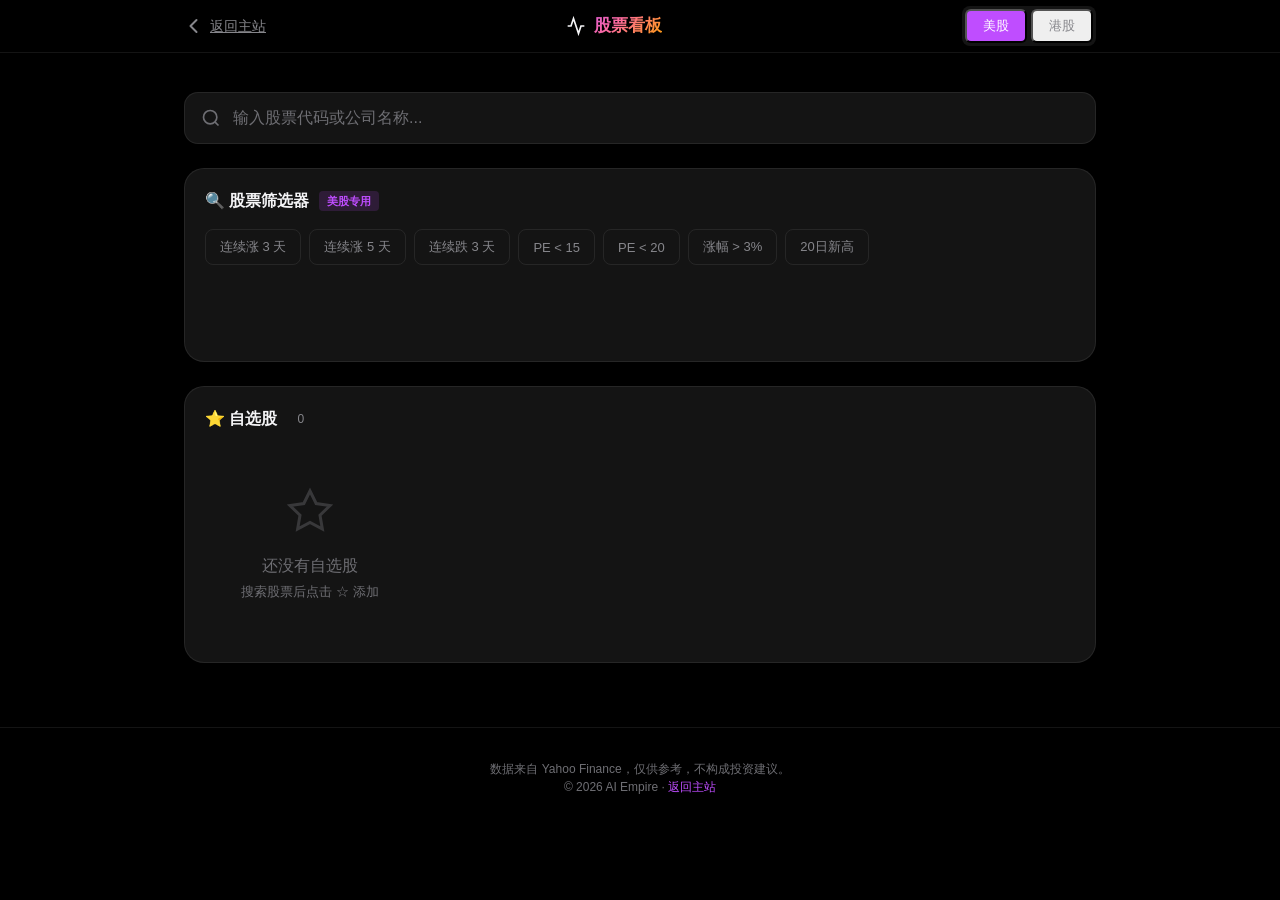
<file: stock/index.html>
<!DOCTYPE html>
<html lang="zh-CN">
<head>
  <meta charset="UTF-8">
  <meta name="viewport" content="width=device-width, initial-scale=1.0">
  <title>股票看板 — AI Empire</title>
  <link rel="icon" type="image/svg+xml" href="../assets/logo.svg">
  <link rel="stylesheet" href="css/stock.css">
</head>
<body>

  <!-- Navigation -->
  <nav class="nav" id="nav">
    <div class="nav-content">
      <a href="https://aiempire.today" class="nav-back">
        <svg width="20" height="20" viewBox="0 0 20 20" fill="none">
          <path d="M12.5 4L6.5 10L12.5 16" stroke="currentColor" stroke-width="2" stroke-linecap="round" stroke-linejoin="round"/>
        </svg>
        <span>返回主站</span>
      </a>
      <div class="nav-title">
        <svg width="20" height="20" viewBox="0 0 24 24" fill="none" stroke="currentColor" stroke-width="2">
          <polyline points="22 12 18 12 15 21 9 3 6 12 2 12"/>
        </svg>
        <span>股票看板</span>
      </div>
      <div class="nav-tabs">
        <button class="nav-tab active" data-market="us">美股</button>
        <button class="nav-tab" data-market="hk">港股</button>
      </div>
    </div>
  </nav>

  <!-- Main Content -->
  <main class="main">

    <!-- Search -->
    <section class="search-section">
      <div class="search-container">
        <div class="search-box">
          <svg class="search-icon" width="20" height="20" viewBox="0 0 24 24" fill="none" stroke="currentColor" stroke-width="2">
            <circle cx="11" cy="11" r="8"/><path d="M21 21l-4.35-4.35"/>
          </svg>
          <input type="text" id="searchInput" placeholder="输入股票代码或公司名称..." autocomplete="off">
          <div class="search-spinner" id="searchSpinner" style="display:none;"></div>
        </div>
        <div class="search-results" id="searchResults"></div>
      </div>
    </section>

    <!-- Detail View (hidden until stock selected) -->
    <div id="detailView" style="display:none;">

      <!-- Quote Card -->
      <section class="quote-card">
        <div class="quote-header">
          <div class="quote-title">
            <span class="quote-name" id="quoteName">—</span>
            <span class="quote-ticker" id="quoteTicker">—</span>
            <span class="quote-market-tag" id="quoteMarketTag">US</span>
          </div>
          <div class="quote-actions">
            <button class="btn-watchlist" id="btnWatchlist" title="加入自选股">
              <svg width="20" height="20" viewBox="0 0 24 24" fill="none" stroke="currentColor" stroke-width="2">
                <polygon points="12 2 15.09 8.26 22 9.27 17 14.14 18.18 21.02 12 17.77 5.82 21.02 7 14.14 2 9.27 8.91 8.26 12 2"/>
              </svg>
            </button>
          </div>
        </div>

        <div class="quote-price-row">
          <span class="quote-price" id="quotePrice">—</span>
          <span class="quote-change" id="quoteChange">—</span>
        </div>

        <!-- Day Range Bar -->
        <div class="day-range" id="dayRange" style="display:none;">
          <div class="day-range-labels">
            <span id="dayRangeLow">—</span>
            <span class="day-range-title">今日区间</span>
            <span id="dayRangeHigh">—</span>
          </div>
          <div class="day-range-track">
            <div class="day-range-marker" id="dayRangeMarker"></div>
          </div>
        </div>

        <!-- 52 Week Range Bar -->
        <div class="week-range" id="weekRange" style="display:none;">
          <div class="day-range-labels">
            <span id="weekRangeLow">—</span>
            <span class="day-range-title">52 周区间</span>
            <span id="weekRangeHigh">—</span>
          </div>
          <div class="day-range-track">
            <div class="day-range-marker" id="weekRangeMarker"></div>
          </div>
        </div>

        <!-- Details Grid -->
        <div class="quote-details">
          <div class="detail-item"><span class="detail-label">开盘</span><span class="detail-value" id="quoteOpen">—</span></div>
          <div class="detail-item"><span class="detail-label">最高</span><span class="detail-value" id="quoteHigh">—</span></div>
          <div class="detail-item"><span class="detail-label">最低</span><span class="detail-value" id="quoteLow">—</span></div>
          <div class="detail-item"><span class="detail-label">昨收</span><span class="detail-value" id="quotePrevClose">—</span></div>
          <div class="detail-item"><span class="detail-label">成交量</span><span class="detail-value" id="quoteVolume">—</span></div>
          <div class="detail-item"><span class="detail-label">市值</span><span class="detail-value" id="quoteMarketCap">—</span></div>
          <div class="detail-item"><span class="detail-label">PE (TTM)</span><span class="detail-value" id="quotePE">—</span></div>
          <div class="detail-item"><span class="detail-label">EPS (TTM)</span><span class="detail-value" id="quoteEPS">—</span></div>
          <div class="detail-item"><span class="detail-label">PB</span><span class="detail-value" id="quotePB">—</span></div>
          <div class="detail-item"><span class="detail-label">52周高</span><span class="detail-value" id="quote52High">—</span></div>
          <div class="detail-item"><span class="detail-label">52周低</span><span class="detail-value" id="quote52Low">—</span></div>
        </div>
        <div class="quote-time" id="quoteTime">—</div>
      </section>

      <!-- K-line Chart -->
      <section class="chart-section">
        <div class="chart-header">
          <h3>K 线图</h3>
          <div class="chart-controls">
            <div class="interval-btns">
              <button class="interval-btn active" data-interval="1d">日K</button>
              <button class="interval-btn" data-interval="1wk">周K</button>
              <button class="interval-btn" data-interval="1mo">月K</button>
            </div>
            <div class="range-btns">
              <button class="range-btn" data-range="1mo">1月</button>
              <button class="range-btn" data-range="3mo">3月</button>
              <button class="range-btn active" data-range="6mo">6月</button>
              <button class="range-btn" data-range="1y">1年</button>
            </div>
            <div class="indicator-btns">
              <button class="indicator-btn active" data-indicator="ma">MA</button>
              <button class="indicator-btn" data-indicator="macd">MACD</button>
              <button class="indicator-btn" data-indicator="rsi">RSI</button>
            </div>
          </div>
        </div>
        <div class="chart-container">
          <canvas id="klineCanvas"></canvas>
        </div>
      </section>

    </div>

    <!-- Screener (US only) -->
    <section class="screener-section" id="screenerSection">
      <div class="screener-header">
        <h3>🔍 股票筛选器</h3>
        <span class="screener-badge">美股专用</span>
      </div>
      <div class="screener-presets">
        <button class="preset-btn" data-condition="consecutive_up" data-days="3">连续涨 3 天</button>
        <button class="preset-btn" data-condition="consecutive_up" data-days="5">连续涨 5 天</button>
        <button class="preset-btn" data-condition="consecutive_down" data-days="3">连续跌 3 天</button>
        <button class="preset-btn" data-condition="pe_below" data-value="15">PE &lt; 15</button>
        <button class="preset-btn" data-condition="pe_below" data-value="20">PE &lt; 20</button>
        <button class="preset-btn" data-condition="change_above" data-value="3">涨幅 &gt; 3%</button>
        <button class="preset-btn" data-condition="new_high" data-days="20">20日新高</button>
      </div>
      <div class="screener-results" id="screenerResults"></div>
    </section>

    <!-- Watchlist -->
    <section class="watchlist-section">
      <div class="watchlist-header">
        <h3>⭐ 自选股</h3>
        <span class="watchlist-count" id="watchlistCount">0</span>
      </div>
      <div class="watchlist-grid" id="watchlistGrid">
        <div class="empty-state" id="watchlistEmpty">
          <svg width="48" height="48" viewBox="0 0 24 24" fill="none" stroke="currentColor" stroke-width="1.5">
            <polygon points="12 2 15.09 8.26 22 9.27 17 14.14 18.18 21.02 12 17.77 5.82 21.02 7 14.14 2 9.27 8.91 8.26 12 2"/>
          </svg>
          <p>还没有自选股</p>
          <p class="empty-hint">搜索股票后点击 ☆ 添加</p>
        </div>
      </div>
    </section>

  </main>

  <!-- Footer -->
  <footer class="footer">
    <p>数据来自 Yahoo Finance，仅供参考，不构成投资建议。</p>
    <p>© 2026 AI Empire · <a href="https://aiempire.today">返回主站</a></p>
  </footer>

  <script src="js/indicators.js"></script>
  <script src="js/chart.js"></script>
  <script src="js/stock.js"></script>
</body>
</html>
</file>
<file: stock/css/stock.css>
/* ===========================================
   AI Empire Stock Dashboard — Dark Theme
   =========================================== */

:root {
  --color-bg: #000000;
  --color-bg-secondary: #0a0a0a;
  --color-bg-card: #141414;
  --color-bg-card-hover: #1e1e1e;
  --color-text: #f5f5f7;
  --color-text-secondary: #86868b;
  --color-text-tertiary: #6e6e73;
  --color-accent: #bf4dff;
  --color-accent-secondary: #ff6b9d;
  --color-accent-tertiary: #00d4aa;
  --color-border: rgba(255, 255, 255, 0.08);
  --color-border-hover: rgba(255, 255, 255, 0.15);
  --color-success: #30d158;
  --color-danger: #ff453a;
  --color-warning: #ffd60a;
  --gradient-primary: linear-gradient(135deg, #bf4dff 0%, #ff6b9d 50%, #ff9f0a 100%);
  --radius-sm: 8px;
  --radius-md: 14px;
  --radius-lg: 20px;
  --shadow-sm: 0 2px 8px rgba(0, 0, 0, 0.3);
  --shadow-md: 0 8px 30px rgba(0, 0, 0, 0.4);
  --font-stack: -apple-system, BlinkMacSystemFont, 'SF Pro Display', 'Helvetica Neue', 'PingFang SC', 'Noto Sans CJK SC', sans-serif;
  --max-width: 960px;
}

*, *::before, *::after { margin: 0; padding: 0; box-sizing: border-box; }

html { scroll-behavior: smooth; }

body {
  font-family: var(--font-stack);
  background: var(--color-bg);
  color: var(--color-text);
  line-height: 1.5;
  -webkit-font-smoothing: antialiased;
}

/* ─── Navigation ────────────────────────────────────── */
.nav {
  position: fixed;
  top: 0;
  left: 0;
  right: 0;
  z-index: 1000;
  background: rgba(0, 0, 0, 0.85);
  backdrop-filter: saturate(180%) blur(20px);
  -webkit-backdrop-filter: saturate(180%) blur(20px);
  border-bottom: 1px solid var(--color-border);
}

.nav-content {
  max-width: var(--max-width);
  margin: 0 auto;
  padding: 0 24px;
  height: 52px;
  display: flex;
  align-items: center;
  justify-content: space-between;
  gap: 16px;
}

.nav-back {
  display: flex;
  align-items: center;
  gap: 6px;
  font-size: 14px;
  color: var(--color-text-secondary);
  transition: color 0.2s;
}

.nav-back:hover { color: var(--color-text); }

.nav-title {
  display: flex;
  align-items: center;
  gap: 8px;
  font-size: 17px;
  font-weight: 600;
  background: var(--gradient-primary);
  -webkit-background-clip: text;
  -webkit-text-fill-color: transparent;
  background-clip: text;
}

.nav-tabs {
  display: flex;
  gap: 4px;
  background: var(--color-bg-card);
  border-radius: 8px;
  padding: 3px;
}

.nav-tab {
  padding: 6px 16px;
  border-radius: 6px;
  font-size: 13px;
  font-weight: 500;
  color: var(--color-text-secondary);
  transition: all 0.2s;
}

.nav-tab.active {
  background: var(--color-accent);
  color: #fff;
}

.nav-tab:hover:not(.active) { color: var(--color-text); }

/* ─── Main ──────────────────────────────────────────── */
.main {
  max-width: var(--max-width);
  margin: 0 auto;
  padding: 72px 24px 40px;
}

/* ─── Search ────────────────────────────────────────── */
.search-section {
  padding: 20px 0 24px;
  position: relative;
}

.search-container { position: relative; }

.search-box {
  display: flex;
  align-items: center;
  gap: 12px;
  background: var(--color-bg-card);
  border: 1px solid var(--color-border);
  border-radius: var(--radius-md);
  padding: 0 16px;
  height: 52px;
  transition: border-color 0.2s;
}

.search-box:focus-within {
  border-color: var(--color-accent);
}

.search-icon { color: var(--color-text-tertiary); flex-shrink: 0; }

#searchInput {
  flex: 1;
  background: none;
  border: none;
  color: var(--color-text);
  font-size: 16px;
  outline: none;
}

#searchInput::placeholder { color: var(--color-text-tertiary); }

.search-spinner {
  width: 20px;
  height: 20px;
  border: 2px solid var(--color-border);
  border-top-color: var(--color-accent);
  border-radius: 50%;
  animation: spin 0.8s linear infinite;
}

@keyframes spin { to { transform: rotate(360deg); } }

.search-results {
  position: absolute;
  top: calc(100% + 8px);
  left: 0;
  right: 0;
  background: var(--color-bg-card);
  border: 1px solid var(--color-border);
  border-radius: var(--radius-md);
  box-shadow: var(--shadow-md);
  max-height: 360px;
  overflow-y: auto;
  z-index: 100;
  display: none;
}

.search-results.active { display: block; }

.search-result-item {
  display: flex;
  align-items: center;
  justify-content: space-between;
  padding: 12px 16px;
  cursor: pointer;
  transition: background 0.15s;
  border-bottom: 1px solid var(--color-border);
}

.search-result-item:last-child { border-bottom: none; }
.search-result-item:hover { background: var(--color-bg-card-hover); }

.search-result-name {
  font-weight: 500;
  font-size: 14px;
}

.search-result-code {
  font-size: 12px;
  color: var(--color-text-tertiary);
  font-family: 'SF Mono', 'Menlo', monospace;
}

.search-result-market {
  font-size: 11px;
  padding: 2px 8px;
  border-radius: 4px;
  font-weight: 600;
  background: rgba(191, 77, 255, 0.15);
  color: var(--color-accent);
}

.search-result-market[data-market="hk"] {
  background: rgba(0, 212, 170, 0.15);
  color: var(--color-accent-tertiary);
}

/* ─── Quote Card ────────────────────────────────────── */
.quote-card {
  background: var(--color-bg-card);
  border: 1px solid var(--color-border);
  border-radius: var(--radius-lg);
  padding: 24px;
  animation: fadeInUp 0.3s ease-out;
}

@keyframes fadeInUp {
  from { opacity: 0; transform: translateY(12px); }
  to { opacity: 1; transform: translateY(0); }
}

.quote-header {
  display: flex;
  justify-content: space-between;
  align-items: center;
  margin-bottom: 16px;
}

.quote-title { display: flex; align-items: center; gap: 10px; }

.quote-name { font-size: 20px; font-weight: 600; }

.quote-ticker {
  font-size: 13px;
  color: var(--color-text-tertiary);
  font-family: 'SF Mono', 'Menlo', monospace;
  background: var(--color-bg-tertiary);
  padding: 2px 8px;
  border-radius: 4px;
}

.quote-market-tag {
  font-size: 11px;
  font-weight: 700;
  padding: 2px 8px;
  border-radius: 4px;
  text-transform: uppercase;
}

.quote-market-tag[data-market="us"] {
  background: rgba(191, 77, 255, 0.15);
  color: var(--color-accent);
}

.quote-market-tag[data-market="hk"] {
  background: rgba(0, 212, 170, 0.15);
  color: var(--color-accent-tertiary);
}

.quote-price-row {
  display: flex;
  align-items: baseline;
  gap: 12px;
  margin-bottom: 20px;
}

.quote-price {
  font-size: 40px;
  font-weight: 700;
  letter-spacing: -0.02em;
}

.quote-change {
  font-size: 18px;
  font-weight: 500;
  padding: 4px 10px;
  border-radius: 6px;
}

.quote-change.up { color: var(--color-success); background: rgba(48, 209, 88, 0.1); }
.quote-change.down { color: var(--color-danger); background: rgba(255, 69, 58, 0.1); }
.quote-change.flat { color: var(--color-text-tertiary); }

/* ─── Range Bars (Day / 52 Week) ────────────────────── */
.day-range, .week-range {
  margin-bottom: 20px;
}

.day-range-labels {
  display: flex;
  justify-content: space-between;
  align-items: center;
  margin-bottom: 6px;
}

.day-range-title {
  font-size: 11px;
  color: var(--color-text-tertiary);
  text-transform: uppercase;
  letter-spacing: 0.05em;
}

.day-range-track {
  position: relative;
  height: 4px;
  background: var(--color-bg-tertiary);
  border-radius: 2px;
  margin: 0 4px;
}

.day-range-marker {
  position: absolute;
  top: -4px;
  width: 12px;
  height: 12px;
  background: var(--color-accent);
  border-radius: 50%;
  transform: translateX(-50%);
  transition: left 0.3s ease;
}

.day-range-track::before {
  content: '';
  position: absolute;
  top: 0;
  left: 15%;
  right: 15%;
  height: 100%;
  background: linear-gradient(90deg, var(--color-danger), var(--color-accent), var(--color-success));
  border-radius: 2px;
  opacity: 0.5;
}

.day-range-labels span:first-child,
.day-range-labels span:last-child {
  font-size: 12px;
  font-family: 'SF Mono', 'Menlo', monospace;
  color: var(--color-text-secondary);
}
.quote-change.flat { color: var(--color-text-tertiary); }

.btn-watchlist {
  width: 40px;
  height: 40px;
  display: flex;
  align-items: center;
  justify-content: center;
  border-radius: 50%;
  background: var(--color-bg-tertiary);
  transition: all 0.2s;
}

.btn-watchlist:hover { background: var(--color-bg-card-hover); }
.btn-watchlist.active svg { fill: var(--color-warning); stroke: var(--color-warning); }

.quote-details {
  display: grid;
  grid-template-columns: repeat(auto-fill, minmax(140px, 1fr));
  gap: 12px;
  margin-bottom: 12px;
}

.detail-item {
  display: flex;
  flex-direction: column;
  gap: 2px;
}

.detail-label {
  font-size: 11px;
  color: var(--color-text-tertiary);
  text-transform: uppercase;
  letter-spacing: 0.05em;
}

.detail-value {
  font-size: 14px;
  font-weight: 500;
  font-family: 'SF Mono', 'Menlo', monospace;
}

.quote-time {
  font-size: 12px;
  color: var(--color-text-tertiary);
  text-align: right;
}

/* ─── Chart ─────────────────────────────────────────── */
.chart-section {
  background: var(--color-bg-card);
  border: 1px solid var(--color-border);
  border-radius: var(--radius-lg);
  padding: 20px;
  margin-bottom: 24px;
  animation: fadeInUp 0.3s ease-out;
}

.chart-header {
  display: flex;
  flex-wrap: wrap;
  justify-content: space-between;
  align-items: center;
  gap: 12px;
  margin-bottom: 16px;
}

.chart-header h3 { font-size: 16px; font-weight: 600; }

.chart-controls {
  display: flex;
  gap: 8px;
  flex-wrap: wrap;
}

.interval-btns, .range-btns, .indicator-btns {
  display: flex;
  gap: 2px;
  background: var(--color-bg-tertiary);
  border-radius: 6px;
  padding: 2px;
}

.interval-btn, .range-btn, .indicator-btn {
  padding: 4px 10px;
  border-radius: 4px;
  font-size: 12px;
  color: var(--color-text-secondary);
  transition: all 0.15s;
}

.interval-btn.active, .range-btn.active, .indicator-btn.active {
  background: var(--color-accent);
  color: #fff;
}

.interval-btn:hover:not(.active),
.range-btn:hover:not(.active),
.indicator-btn:hover:not(.active) { color: var(--color-text); }

.chart-container {
  width: 100%;
  height: 400px;
  position: relative;
}

.chart-container canvas {
  width: 100%;
  height: 100%;
}

/* ─── Screener ──────────────────────────────────────── */
.screener-section {
  background: var(--color-bg-card);
  border: 1px solid var(--color-border);
  border-radius: var(--radius-lg);
  padding: 20px;
  margin-bottom: 24px;
}

.screener-header {
  display: flex;
  align-items: center;
  gap: 10px;
  margin-bottom: 16px;
}

.screener-header h3 { font-size: 16px; font-weight: 600; }

.screener-badge {
  font-size: 11px;
  padding: 2px 8px;
  border-radius: 4px;
  background: rgba(191, 77, 255, 0.15);
  color: var(--color-accent);
  font-weight: 600;
}

.screener-presets {
  display: flex;
  flex-wrap: wrap;
  gap: 8px;
  margin-bottom: 16px;
}

.preset-btn {
  padding: 8px 14px;
  border-radius: var(--radius-sm);
  background: var(--color-bg-tertiary);
  border: 1px solid var(--color-border);
  color: var(--color-text-secondary);
  font-size: 13px;
  cursor: pointer;
  transition: all 0.2s;
}

.preset-btn:hover {
  border-color: var(--color-accent);
  color: var(--color-text);
}

.screener-results { min-height: 60px; }

.screener-table {
  width: 100%;
  border-collapse: collapse;
}

.screener-table th {
  text-align: left;
  font-size: 11px;
  color: var(--color-text-tertiary);
  text-transform: uppercase;
  letter-spacing: 0.05em;
  padding: 8px 12px;
  border-bottom: 1px solid var(--color-border);
}

.screener-table td {
  padding: 10px 12px;
  font-size: 14px;
  border-bottom: 1px solid var(--color-border);
}

.screener-table tr:hover td { background: var(--color-bg-card-hover); }

.screener-table .up { color: var(--color-success); }
.screener-table .down { color: var(--color-danger); }

.screener-table .code-cell {
  font-family: 'SF Mono', 'Menlo', monospace;
  font-size: 13px;
  cursor: pointer;
}

.screener-table .code-cell:hover { color: var(--color-accent); }

/* ─── Watchlist ─────────────────────────────────────── */
.watchlist-section {
  background: var(--color-bg-card);
  border: 1px solid var(--color-border);
  border-radius: var(--radius-lg);
  padding: 20px;
  margin-bottom: 24px;
}

.watchlist-header {
  display: flex;
  align-items: center;
  gap: 10px;
  margin-bottom: 16px;
}

.watchlist-header h3 { font-size: 16px; font-weight: 600; }

.watchlist-count {
  font-size: 12px;
  padding: 2px 10px;
  border-radius: 12px;
  background: var(--color-bg-tertiary);
  color: var(--color-text-secondary);
}

.watchlist-grid {
  display: grid;
  grid-template-columns: repeat(auto-fill, minmax(200px, 1fr));
  gap: 10px;
}

.watchlist-item {
  display: flex;
  align-items: center;
  justify-content: space-between;
  padding: 12px 14px;
  background: var(--color-bg-tertiary);
  border-radius: var(--radius-sm);
  cursor: pointer;
  transition: all 0.15s;
}

.watchlist-item:hover {
  background: var(--color-bg-card-hover);
}

.watchlist-item-info { flex: 1; }

.watchlist-item-name { font-size: 14px; font-weight: 500; }

.watchlist-item-code {
  font-size: 12px;
  color: var(--color-text-tertiary);
  font-family: 'SF Mono', 'Menlo', monospace;
}

.watchlist-item-price {
  font-size: 14px;
  font-weight: 500;
  font-family: 'SF Mono', 'Menlo', monospace;
}

.watchlist-item-change {
  font-size: 12px;
  font-weight: 500;
}

.watchlist-item-change.up { color: var(--color-success); }
.watchlist-item-change.down { color: var(--color-danger); }

.watchlist-remove {
  width: 24px;
  height: 24px;
  display: flex;
  align-items: center;
  justify-content: center;
  border-radius: 50%;
  color: var(--color-text-tertiary);
  opacity: 0;
  transition: all 0.15s;
  cursor: pointer;
}

.watchlist-item:hover .watchlist-remove { opacity: 1; }
.watchlist-remove:hover { background: rgba(255, 69, 58, 0.2); color: var(--color-danger); }

.empty-state {
  text-align: center;
  padding: 40px 20px;
  color: var(--color-text-tertiary);
}

.empty-state svg { margin: 0 auto 12px; opacity: 0.4; }
.empty-hint { font-size: 13px; margin-top: 4px; }

/* ─── Footer ────────────────────────────────────────── */
.footer {
  text-align: center;
  padding: 32px 24px;
  color: var(--color-text-tertiary);
  font-size: 12px;
  border-top: 1px solid var(--color-border);
}

.footer a {
  color: var(--color-accent);
  text-decoration: none;
}

.footer a:hover { text-decoration: underline; }

/* ─── Loading State ─────────────────────────────────── */
.loading {
  display: flex;
  align-items: center;
  justify-content: center;
  padding: 40px;
  color: var(--color-text-tertiary);
}

.loading::before {
  content: '';
  width: 24px;
  height: 24px;
  border: 2px solid var(--color-border);
  border-top-color: var(--color-accent);
  border-radius: 50%;
  animation: spin 0.8s linear infinite;
  margin-right: 12px;
}

/* ─── Responsive ────────────────────────────────────── */
@media (max-width: 768px) {
  .nav-content { padding: 0 16px; }
  .nav-title span { display: none; }
  .main { padding: 72px 16px 32px; }
  .quote-details { grid-template-columns: repeat(2, 1fr); }
  .quote-price { font-size: 32px; }
  .chart-container { height: 300px; }
  .chart-controls { width: 100%; }
  .watchlist-grid { grid-template-columns: 1fr; }
  .screener-presets { gap: 6px; }
  .preset-btn { font-size: 12px; padding: 6px 10px; }
}

@media (max-width: 480px) {
  .nav-tabs { gap: 2px; }
  .nav-tab { padding: 5px 10px; font-size: 12px; }
  .quote-details { grid-template-columns: repeat(2, 1fr); gap: 8px; }
  .detail-value { font-size: 13px; }
  .screener-table { font-size: 12px; }
  .screener-table th, .screener-table td { padding: 6px 8px; }
}
</file>
